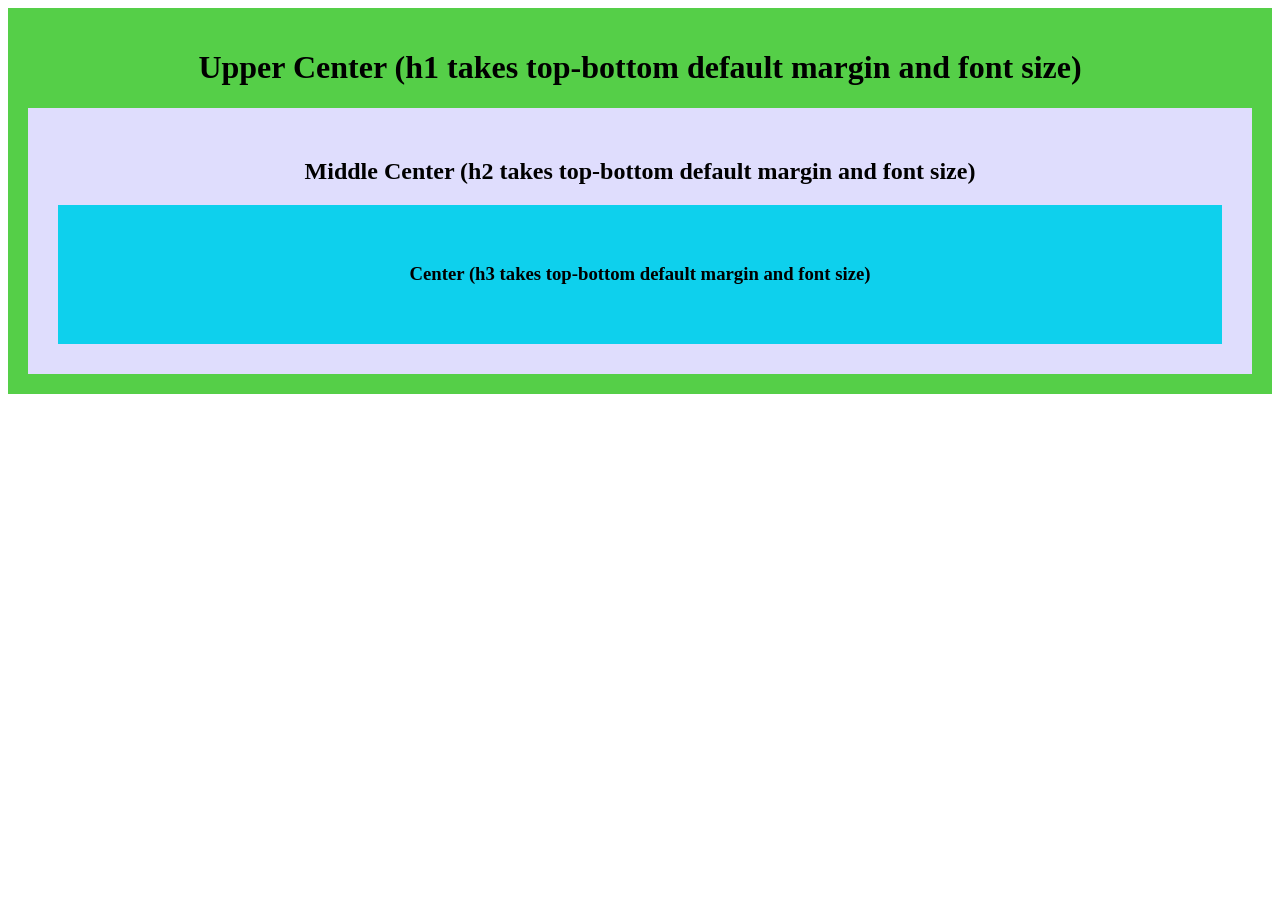
<file: Box Model/index.html>
<!DOCTYPE html>
<html>
<head>
    <title>Box Model</title>
    <meta name="viewport" content="width=device-width, initial-scale=1.0">
     <link rel="stylesheet" href= "boxmodel.css">
</head>
<body>
    <div id="div1"><h1>Upper Center (h1 takes top-bottom default margin and font size)</h1>
        <div id="div2"><h2>Middle Center (h2 takes top-bottom default margin and font size)</h2>
            <div id="div3"><h3>Center (h3 takes top-bottom default margin and font size)</h3></div>
        </div>
    </div>
</body>
</html>
</file>
<file: Box Model/boxmodel.css>
div { text-align: center;}
#div1 { padding: 20px;background-color: #55cf48;}
#div2 { padding: 30px;background-color: #dfddfd;}
#div3 { padding: 40px; background-color: #0ed0ed;}
</file>
